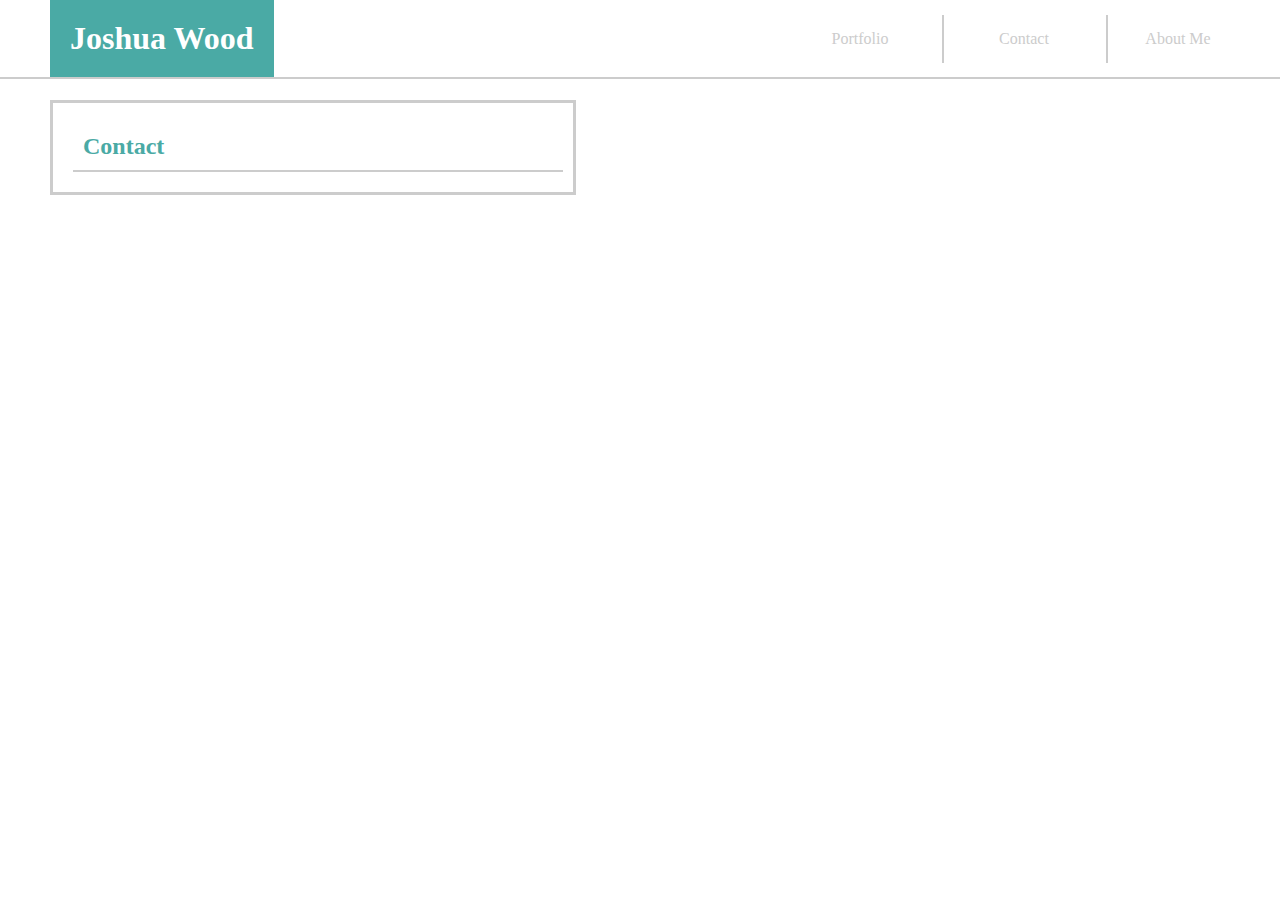
<file: portfolio.html>
<html>
    <head>
        <link rel="stylesheet" href="assets/css/style.css">
    <title>Josh: Contact</title>

    </head>

    <body>

        <div id="whole">

            <div class="navbar">
                <h1>Joshua Wood</h1>
                <a class="button1" href="#about">About Me</a>
                <a class="button" href="#contact">Contact</a>
                <a class="button" href="#portfolio">Portfolio</a>
    
            </div>
        
            <div class="main">
                    <h2>Contact</h2>
</file>
<file: assets/css/style.css>
body {
    background-image: url("https://i.imgur.com/xiElWqX.png");
    margin: 0;
    overflow: scroll;
    width: 100%;
    max-width: 960px;
}

.bio {
    padding-left: 20px;
}

.navbar {
    background-color: white;
    position: fixed;
    top: 0;
    width: 100%;
    border-bottom: 2px solid #cccccc
}

img {
    width: 200px;
    height: auto;
    float: left;
    margin-right: 10px;
}

.button {
    margin-top: 15px;
    margin-right: 10px;
    width: 100px;
    float: right;
    border-right: 2px solid #cccccc;
    color: #cccccc;
    padding: 15px 32px;
    text-align: center;
    text-decoration: none;
    display: inline-block;
    font-size: 16px;
    padding-left: 20px;
}

h1 {
    margin-top: 0;
    margin-bottom: 0;
    color: white;
    background-color: #4aaaa5;
    font-family: 'Georgia', Times, Times New Roman, serif;
    float: left;
    margin-left: 50px;
    padding: 20px;
}

.main {
    background-color: white;
    border: solid #cccccc;
    width: 500px;
    height: auto;
    padding-left: 20px;
    margin-top: 100px;
    margin-left: 50px;
    margin-right: 0;
    float: left;
    margin-bottom: 100px;
}

footer {
    color: white;
    position: absolute;
    position: fixed;
    bottom: 0;
    width: 100%;
    height: 30px;
    text-align: center;
    background-color: gray;
    border-top: 5px solid #4aaaa5;
    padding: 10px;
}

h2 {
    color: #4aaaa5;
    border-bottom: 2px solid #cccccc;
    width: auto;
    padding: 10px;
    margin-right: 10px;
    font-family: 'Georgia', Times, Times New Roman, serif;
    font-weight: 550;
}

.connectBox {
    width: 100%;
    max-width: 270px;
    height: 100%;
    text-align: center;
    border: 2px solid #cccccc;
    float: right;
    margin-top: 0;
    background-color: white;
    padding: 10px;
    margin-top: 100px;
    right: 0;
    margin-bottom: 60px;
}

 .connectImgs {
    width: 40px;
    height: auto;
    margin-left: 10px;
    margin-right: auto;
    display: inline-block;
}

.button1 {
    margin-top: 15px;
    margin-right: 10px;
    width: 100px;
    float: right;
    color: #cccccc;
    padding: 15px 32px;
    text-align: center;
    text-decoration: none;
    display: inline-block;
    font-size: 16px;
    padding-left: 20px;
    position: relative;
    right: 10px;
}

#whole {
    width: 960px;
}

input[type=text], select {
    width: 100%;
    padding: 12px 20px;
    margin: 8px 0;
    display: inline-block;
    border: 1px solid #ccc;
    border-radius: 4px;
    box-sizing: border-box;
    color: lightgray;
}

.contactBox {
    padding: 15px;
}

.submitButton {
    background: #4aaaa5;
    padding: 10px;
    color: white;
    margin-top: 10px;
    border-top: 10px;
    position: relative;

}
</file>
